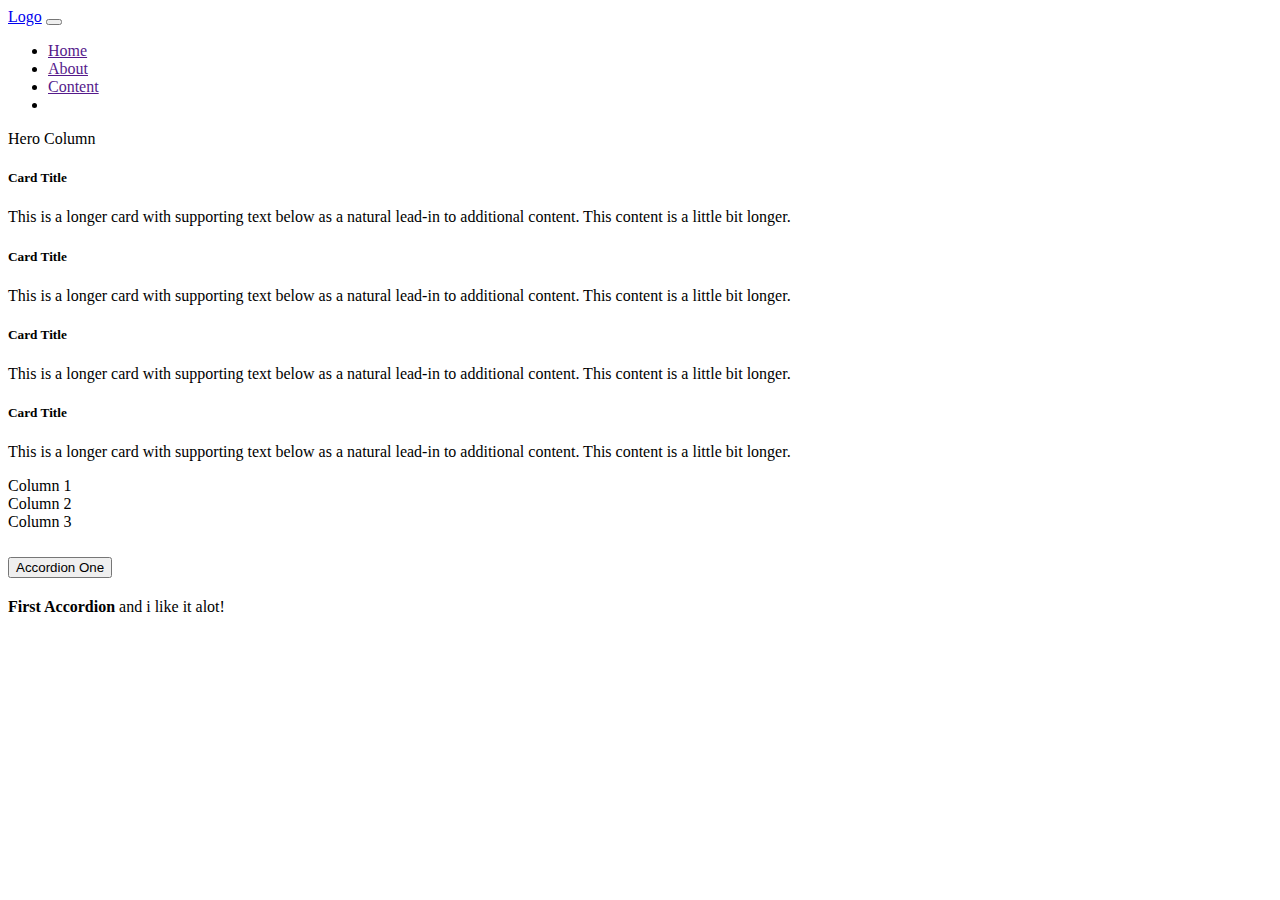
<file: bootstrap-starter/index.html>
<!doctype html>
<html lang="en">
  <head>
    <meta charset="utf-8">
    <meta name="viewport" content="width=device-width, initial-scale=1">
    <title>Bootstrap demo</title>
    <link href="https://cdn.jsdelivr.net/npm/bootstrap@5.2.3/dist/css/bootstrap.min.css" rel="stylesheet" integrity="sha384-rbsA2VBKQhggwzxH7pPCaAqO46MgnOM80zW1RWuH61DGLwZJEdK2Kadq2F9CUG65" crossorigin="anonymous">
  </head>
  <body>
    <div class="container-fluid">
        <div class="row">
            <div class="col">
                <nav class="navbar">
                    <div class="container-fluid">
                        <a href="#" class="navbar-brand">Logo</a>
                        <button class="navbar-toggler" type="button" data-bs-toggle="collapse" data-bs-target="#navContent">
                            <span class="navbar-toggler-icon"></span>
                        </button>
                        <div id="navContent" class="collapse navbar-collaspe">
                            <ul class="navbar-nav me-auto mb-2 mb-lg-0">
                                <li class="nav-item"><a href="" class="nav-link">Home</a></li>
                                <li class="nav-item"><a href="" class="nav-link">About</a></li>
                                <li class="nav-item"><a href="" class="nav-link">Content</a></li>
                                <li class="nav-item dropdown"><a class="nav-link dropdown-toggle" href="#"></a></li>
                            </ul>
                        </div>
                    </div>
                </nav>
            </div>
        </div>
    </div>
    <div class="container">
        <div class="row">
            <div class="col">Hero Column</div>
        </div>
        <div class="row row-cols-1 row-cols-md-2 g-4">
            <div class="col">
                <div class="card">
                    <div class="card-body">
                        <h5 class="card-title">Card Title</h5>    
                        <p class="card-text">This is a longer card with supporting text below as a natural lead-in to additional content. This content is a little bit longer.</p>
                    </div>
                </div>
             </div>
             <div class="col">
                <div class="card">
                    <div class="card-body">
                        <h5 class="card-title">Card Title</h5>    
                        <p class="card-text">This is a longer card with supporting text below as a natural lead-in to additional content. This content is a little bit longer.</p>
                    </div>
                </div>
             </div>
             <div class="col">
                <div class="card">
                    <div class="card-body">
                        <h5 class="card-title">Card Title</h5>    
                        <p class="card-text">This is a longer card with supporting text below as a natural lead-in to additional content. This content is a little bit longer.</p>
                    </div>
                </div>
             </div>
             <div class="col">
                <div class="card">
                    <div class="card-body">
                        <h5 class="card-title">Card Title</h5>    
                        <p class="card-text">This is a longer card with supporting text below as a natural lead-in to additional content. This content is a little bit longer.</p>
                    </div>
                </div>
             </div>
        </div>
        <div class="row">
            <div class="col">Column 1</div>
            <div class="col-lg-6">Column 2</div>
            <div class="col">Column 3</div>
        </div>
        <div class="accordion" id=" accordionExample">
           <div class="accordion-item">
            <h2 class="accordion-header" id="headingOne">
                <button class="accordion-button" type="button" data-bs-toggle="collapse" data-bs-target="#collapseOne" aria-expanded="true" aria-controls="collapseOne">
                    Accordion One
                </button>
            </h2>
            <div id="collapseOne" class="accordion-collapse collapse show" aria-labelledby="headingOne" data-bs-parent="#accordionExample">
                <div class="accordion-body">
                    <strong>First Accordion</strong> and i like it alot!
                </div>
            </div>
           </div> 
        </div>
        
    </div>
    <script src="https://cdn.jsdelivr.net/npm/bootstrap@5.2.3/dist/js/bootstrap.bundle.min.js" integrity="sha384-kenU1KFdBIe4zVF0s0G1M5b4hcpxyD9F7jL+jjXkk+Q2h455rYXK/7HAuoJl+0I4" crossorigin="anonymous"></script>
  </body>
</html>
</file>
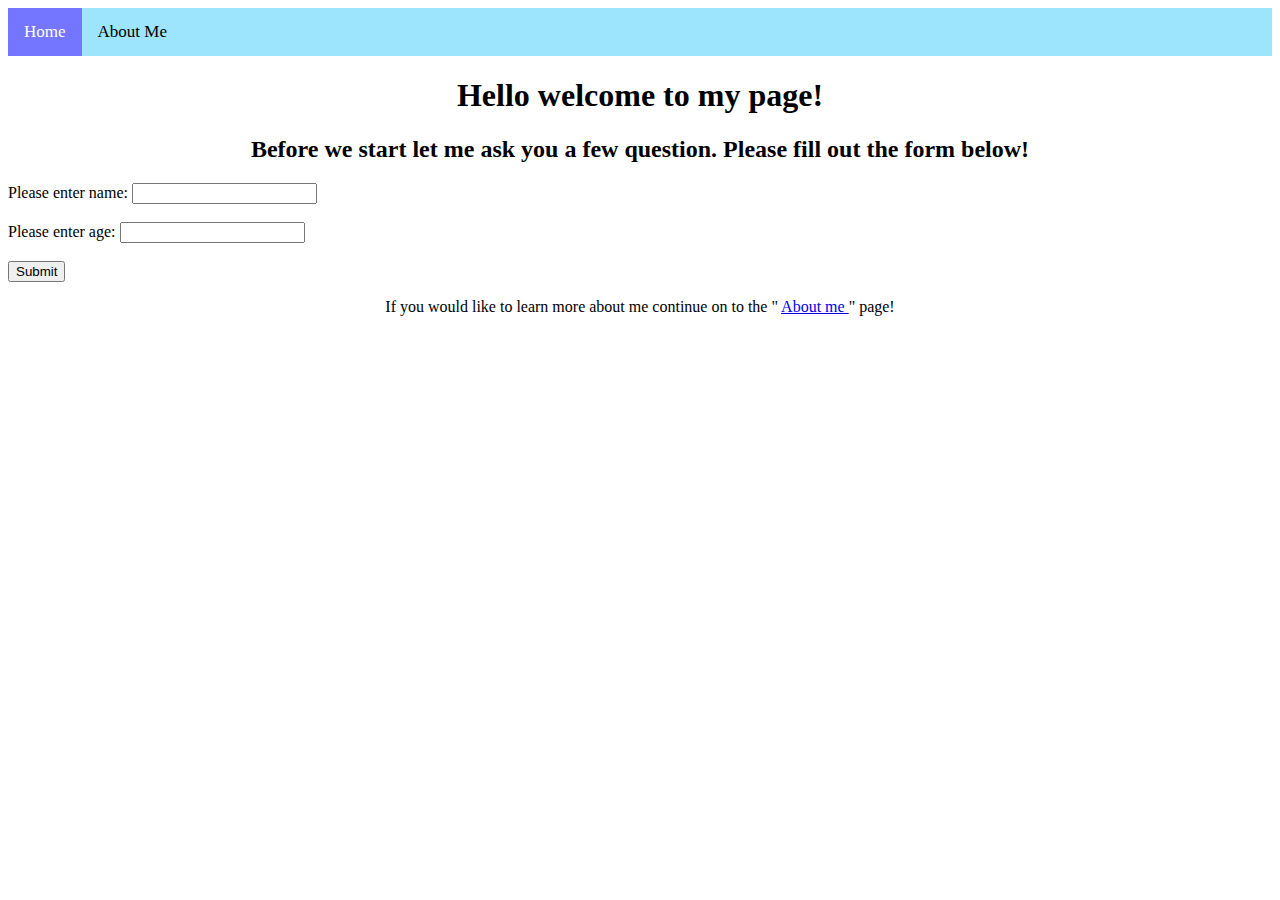
<file: lesson1/index.html>
<!DOCTYPE html>
<html lang="en">
<head>
    <meta charset="UTF-8">
    <meta http-equiv="X-UA-Compatible" content="IE=edge">
    <meta name="viewport" content="width=device-width, initial-scale=1.0">
    <title>Document</title>
    <link rel="stylesheet" href="style.css">
    <script src="script.js"></script>
</head>
<body>
    <div class="topnav">
        <a class="active" href="#home">Home</a>
        <a href="aboutme.html">About Me</a>
      </div>
      <h1>Hello welcome to my page!</h1>
      <h2> Before we start let me ask you a few question. Please fill out the form below!</h2>
      <div>
        <form name="visitorForm" onsubmit="viewer(); return false">
        Please enter name: <input type="text" name="fullName">
        <br>
        <br>
        Please enter age: <input type="text" name="visitorAge">
        <br>
        <br>
        <button type="Submit">Submit</button>
        </form>
        <ul id="myVisitors"> 
        </ul>
      </div>
      <div>
        <p>If you would like to learn more about me continue on to the " <a href="aboutme.html">About me </a>" page!</p>
      </div>

</body>
</html>
</file>
<file: lesson1/style.css>
.topnav {
    background-color: rgb(156, 229, 252);
    overflow: hidden;
  }
  
  .topnav a {
    float: left;
    color: #000000;
    text-align: center;
    padding: 14px 16px;
    text-decoration: none;
    font-size: 17px;
  }
  
  .topnav a:hover {
    background-color: #ddd;
    color: rgb(184, 61, 147);
  }
  
  .topnav a.active {
    background-color: #7476ff;
    color: white;
  }

  h1 {
    text-align:center;
  }

  h2 {
    text-align: center;
  }

  img {
    height: 500px;
    padding-left: 570px;
  }

  div p {
    text-align: center;
  }
</file>
